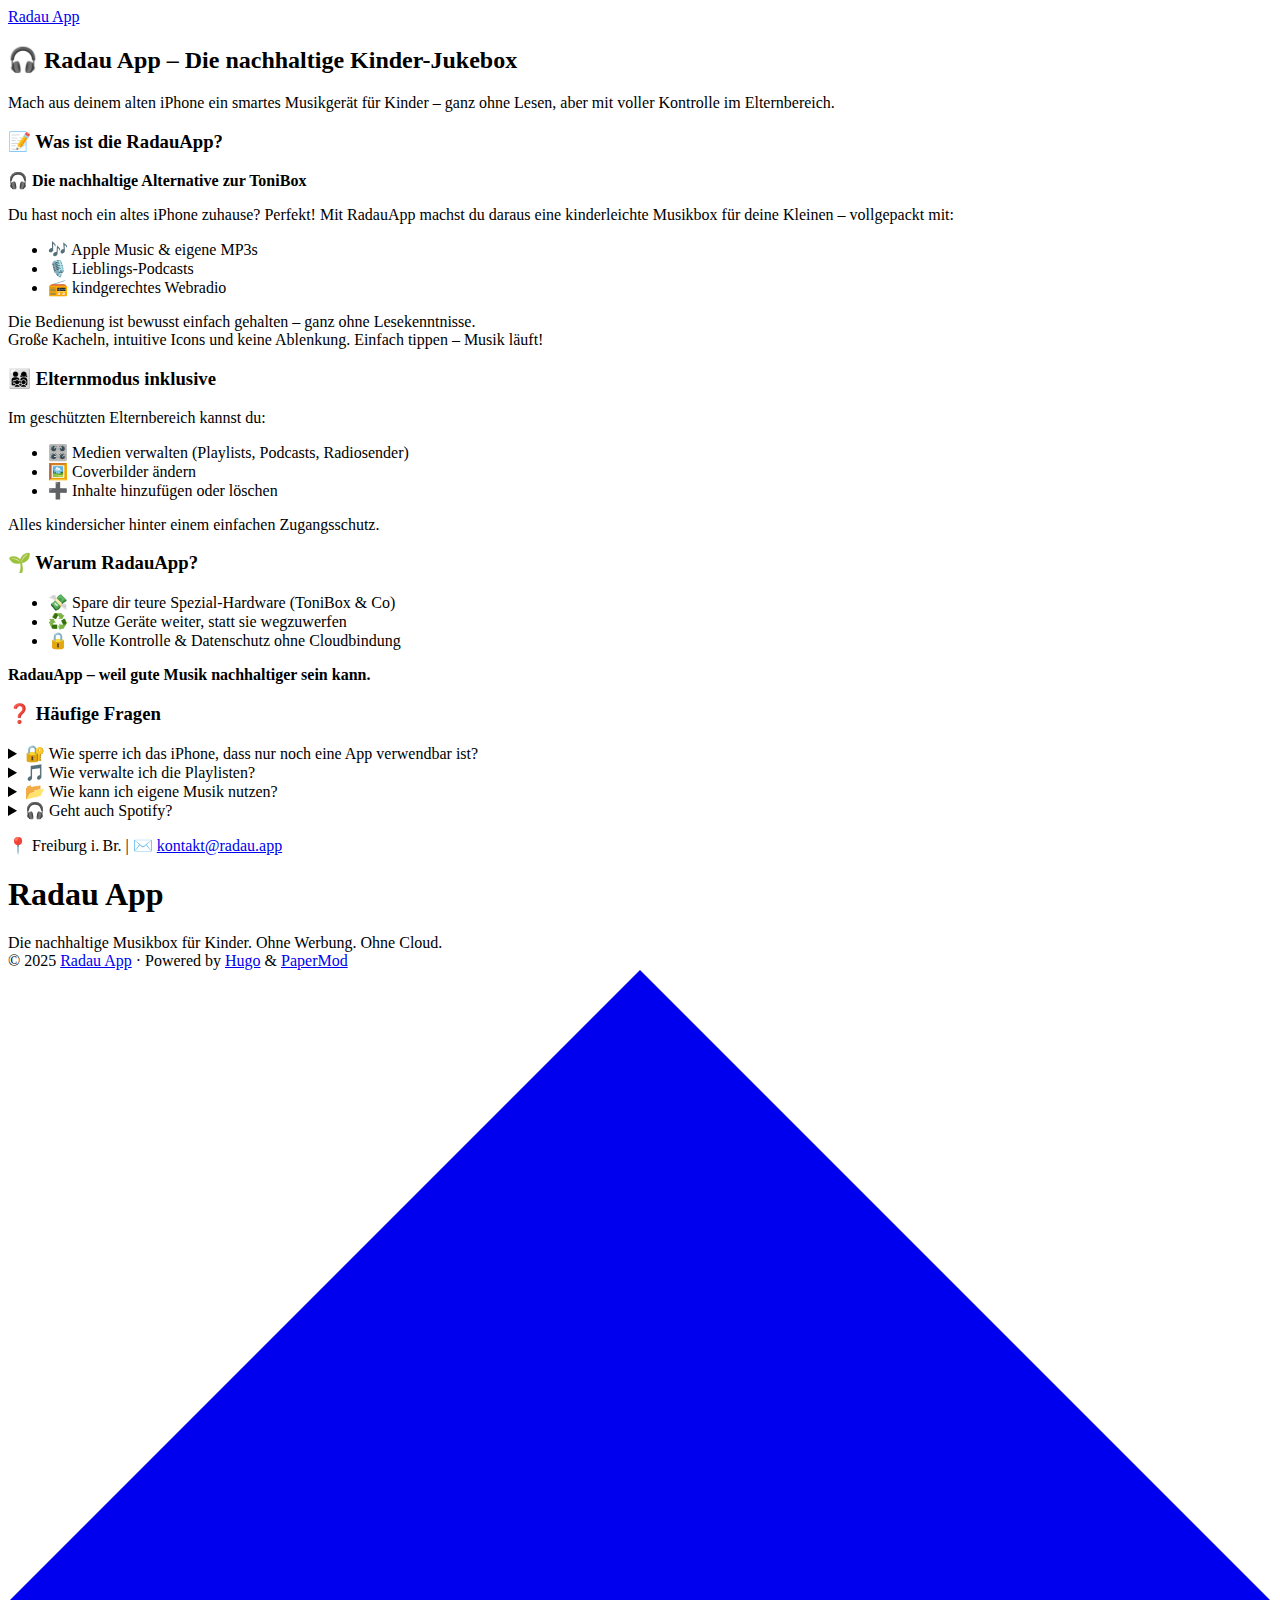
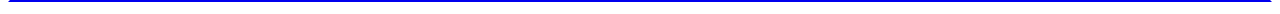
<file: index.html>
<!DOCTYPE html>
<html lang="de" dir="auto">

<head>
	<meta name="generator" content="Hugo 0.147.2"><meta charset="utf-8">
<meta http-equiv="X-UA-Compatible" content="IE=edge">
<meta name="viewport" content="width=device-width, initial-scale=1, shrink-to-fit=no">
<meta name="robots" content="index, follow">
<title>Radau App</title>

<meta name="description" content="">
<meta name="author" content="">
<link rel="canonical" href="https://jnsn-b.github.io/radau-homepage/">
<link rel="preload" href="/assets/css/extended/custom.css" as="style">
<link rel="icon" href="https://jnsn-b.github.io/radau-homepage/favicon.ico">
<link rel="icon" type="image/png" sizes="16x16" href="https://jnsn-b.github.io/radau-homepage/favicon-16x16.png">
<link rel="icon" type="image/png" sizes="32x32" href="https://jnsn-b.github.io/radau-homepage/favicon-32x32.png">
<link rel="apple-touch-icon" href="https://jnsn-b.github.io/radau-homepage/apple-touch-icon.png">
<link rel="mask-icon" href="https://jnsn-b.github.io/radau-homepage/safari-pinned-tab.svg">
<meta name="theme-color" content="#2e2e33">
<meta name="msapplication-TileColor" content="#2e2e33">
<link rel="alternate" type="application/rss+xml" href="https://jnsn-b.github.io/radau-homepage/index.xml">
<link rel="alternate" hreflang="de" href="https://jnsn-b.github.io/radau-homepage/">
<noscript>
    <style>
        #theme-toggle,
        .top-link {
            display: none;
        }

    </style>
</noscript><meta property="og:url" content="https://jnsn-b.github.io/radau-homepage/">
  <meta property="og:site_name" content="Radau App">
  <meta property="og:title" content="Radau App">
  <meta property="og:description" content=" 🎧 Radau App – Die nachhaltige Kinder-Jukebox Mach aus deinem alten iPhone ein smartes Musikgerät für Kinder – ganz ohne Lesen, aber mit voller Kontrolle im Elternbereich.
📝 Was ist die RadauApp? 🎧 Die nachhaltige Alternative zur ToniBox
Du hast noch ein altes iPhone zuhause? Perfekt! Mit RadauApp machst du daraus eine kinderleichte Musikbox für deine Kleinen – vollgepackt mit:
🎶 Apple Music &amp; eigene MP3s 🎙️ Lieblings-Podcasts 📻 kindgerechtes Webradio Die Bedienung ist bewusst einfach gehalten – ganz ohne Lesekenntnisse.
Große Kacheln, intuitive Icons und keine Ablenkung. Einfach tippen – Musik läuft!">
  <meta property="og:locale" content="de">
  <meta property="og:type" content="website">
<meta name="twitter:card" content="summary">
<meta name="twitter:title" content="">
<meta name="twitter:description" content="">

<script type="application/ld+json">
{
  "@context": "https://schema.org",
  "@type": "Organization",
  "name": "Radau App",
  "url": "https://jnsn-b.github.io/radau-homepage/",
  "description": "",
  "logo": "https://jnsn-b.github.io/radau-homepage/favicon.ico",
  "sameAs": [
      
  ]
}
</script>
</head>

<body class="list" id="top">

<header class="header">
    <nav class="nav">
        <div class="logo">
            <a href="https://jnsn-b.github.io/radau-homepage/" accesskey="h" title="Radau App (Alt + H)">Radau App</a>
            <div class="logo-switches">
            </div>
        </div>
        <ul id="menu">
        </ul>
    </nav>
</header>
<main class="main"> 
<div class="post-content"><section>
<h2 id="-radau-app--die-nachhaltige-kinder-jukebox">🎧 Radau App – Die nachhaltige Kinder-Jukebox<a hidden class="anchor" aria-hidden="true" href="#-radau-app--die-nachhaltige-kinder-jukebox">#</a></h2>
<p>Mach aus deinem alten iPhone ein smartes Musikgerät für Kinder – ganz ohne Lesen, aber mit voller Kontrolle im Elternbereich.</p>
</section>
<section>
<h3 id="-was-ist-die-radauapp">📝 Was ist die RadauApp?<a hidden class="anchor" aria-hidden="true" href="#-was-ist-die-radauapp">#</a></h3>
<p><strong>🎧 Die nachhaltige Alternative zur ToniBox</strong></p>
<p>Du hast noch ein altes iPhone zuhause? Perfekt! Mit RadauApp machst du daraus eine kinderleichte Musikbox für deine Kleinen – vollgepackt mit:</p>
<ul>
<li>🎶 Apple Music &amp; eigene MP3s</li>
<li>🎙️ Lieblings-Podcasts</li>
<li>📻 kindgerechtes Webradio</li>
</ul>
<p>Die Bedienung ist bewusst einfach gehalten – ganz ohne Lesekenntnisse.<br>
Große Kacheln, intuitive Icons und keine Ablenkung. Einfach tippen – Musik läuft!</p>
</section>
<section>
<h3 id="-elternmodus-inklusive">👨‍👩‍👧‍👦 Elternmodus inklusive<a hidden class="anchor" aria-hidden="true" href="#-elternmodus-inklusive">#</a></h3>
<p>Im geschützten Elternbereich kannst du:</p>
<ul>
<li>🎛️ Medien verwalten (Playlists, Podcasts, Radiosender)</li>
<li>🖼️ Coverbilder ändern</li>
<li>➕ Inhalte hinzufügen oder löschen</li>
</ul>
<p>Alles kindersicher hinter einem einfachen Zugangsschutz.</p>
</section>
<section>
<h3 id="-warum-radauapp">🌱 Warum RadauApp?<a hidden class="anchor" aria-hidden="true" href="#-warum-radauapp">#</a></h3>
<ul>
<li>💸 Spare dir teure Spezial-Hardware (ToniBox &amp; Co)</li>
<li>♻️ Nutze Geräte weiter, statt sie wegzuwerfen</li>
<li>🔒 Volle Kontrolle &amp; Datenschutz ohne Cloudbindung</li>
</ul>
<p><strong>RadauApp – weil gute Musik nachhaltiger sein kann.</strong></p>
</section>
<section>
<h3 id="-häufige-fragen">❓ Häufige Fragen<a hidden class="anchor" aria-hidden="true" href="#-häufige-fragen">#</a></h3>
<details>
<summary>🔐 Wie sperre ich das iPhone, dass nur noch eine App verwendbar ist?</summary>
Nutze den **„Geführten Modus“** unter Einstellungen > Bedienungshilfen > Geführter Zugriff.
</details>
<details>
<summary>🎵 Wie verwalte ich die Playlisten?</summary>
In iTunes oder der Musik-App (Apple Music) auf deinem Mac/PC.
</details>
<details>
<summary>📂 Wie kann ich eigene Musik nutzen?</summary>
Über Apple Music oder iTunes mit dem iPhone synchronisieren.
</details>
<details>
<summary>🎧 Geht auch Spotify?</summary>
Noch nicht – aber ist geplant! 😉
</details>
</section>
<section>
<p>📍 Freiburg i. Br. | ✉️ <a href="mailto:kontakt@radau.app">kontakt@radau.app</a></p>
</section>


</div>
<article class="first-entry home-info">
    <header class="entry-header">
        <h1>Radau App</h1>
    </header>
    <div class="entry-content">
        Die nachhaltige Musikbox für Kinder. Ohne Werbung. Ohne Cloud.
    </div>
    <footer class="entry-footer">
        <div class="social-icons" >
</div>

    </footer>
</article>
    </main>
    
<footer class="footer">
        <span>&copy; 2025 <a href="https://jnsn-b.github.io/radau-homepage/">Radau App</a></span> · 

    <span>
        Powered by
        <a href="https://gohugo.io/" rel="noopener noreferrer" target="_blank">Hugo</a> &
        <a href="https://github.com/adityatelange/hugo-PaperMod/" rel="noopener" target="_blank">PaperMod</a>
    </span>
</footer>
<a href="#top" aria-label="go to top" title="Go to Top (Alt + G)" class="top-link" id="top-link" accesskey="g">
    <svg xmlns="http://www.w3.org/2000/svg" viewBox="0 0 12 6" fill="currentColor">
        <path d="M12 6H0l6-6z" />
    </svg>
</a>

<script>
    let menu = document.getElementById('menu')
    if (menu) {
        menu.scrollLeft = localStorage.getItem("menu-scroll-position");
        menu.onscroll = function () {
            localStorage.setItem("menu-scroll-position", menu.scrollLeft);
        }
    }

    document.querySelectorAll('a[href^="#"]').forEach(anchor => {
        anchor.addEventListener("click", function (e) {
            e.preventDefault();
            var id = this.getAttribute("href").substr(1);
            if (!window.matchMedia('(prefers-reduced-motion: reduce)').matches) {
                document.querySelector(`[id='${decodeURIComponent(id)}']`).scrollIntoView({
                    behavior: "smooth"
                });
            } else {
                document.querySelector(`[id='${decodeURIComponent(id)}']`).scrollIntoView();
            }
            if (id === "top") {
                history.replaceState(null, null, " ");
            } else {
                history.pushState(null, null, `#${id}`);
            }
        });
    });

</script>
<script>
    var mybutton = document.getElementById("top-link");
    window.onscroll = function () {
        if (document.body.scrollTop > 800 || document.documentElement.scrollTop > 800) {
            mybutton.style.visibility = "visible";
            mybutton.style.opacity = "1";
        } else {
            mybutton.style.visibility = "hidden";
            mybutton.style.opacity = "0";
        }
    };

</script>
</body>

</html>
</file>
<file: assets/css/extended/custom.css>
:root {
  --radau-primary: #275457;
  --radau-bg: #60B2B8;
  --radau-white: #ffffff;
}
@font-face {
  font-family: 'Kristen ITC';
  src: url('/fonts/ITCKRIST.TTF') format('truetype');
  font-weight: normal;
  font-style: normal;
}
h1, h2, h3 {
  font-family: 'Kristen ITC', cursive;
}

html {
  background-color: var(--radau-bg);
  height: 100%;
}

body {
  margin: 0;
  padding: 0;
  font-family: system-ui, sans-serif;
  color: #222;
  line-height: 1.7;
  background-color: transparent;
  min-height: 100vh;
}

/* Zentrierter Inhalt */
main {
  max-width: 820px;
  margin: auto;
  padding: 2rem;
}

/* Box-Layout */
section {
  padding: 2rem;
  margin: 2rem 0;
  border-radius: 12px;
  box-shadow: none; /* Schatten entfernt */
}

/* Weißer Block */
section:nth-of-type(odd) {
  background: var(--radau-white);
  color: #222;
}

/* Dunkler Block */
section:nth-of-type(even) {
  background: var(--radau-primary);
  color: #fff;
}

/* Headings */
h1, h2, h3 {
  color: inherit;
  margin-top: 0;
}

/* FAQ */
details {
  background: #ffffff;
  border: 1px solid #ccc;
  padding: 1rem;
  border-radius: 8px;
  margin-bottom: 1rem;
  transition: all 0.2s ease;
  color: #222;
}
details[open] {
  background: #e0f7f9;
}
details summary {
  font-weight: bold;
  color: var(--radau-primary);
  cursor: pointer;
}

/* Page-Hintergrund fix */
.page {
  background-color: #60B2B8 !important;
  min-height: 100vh;
}
</file>
